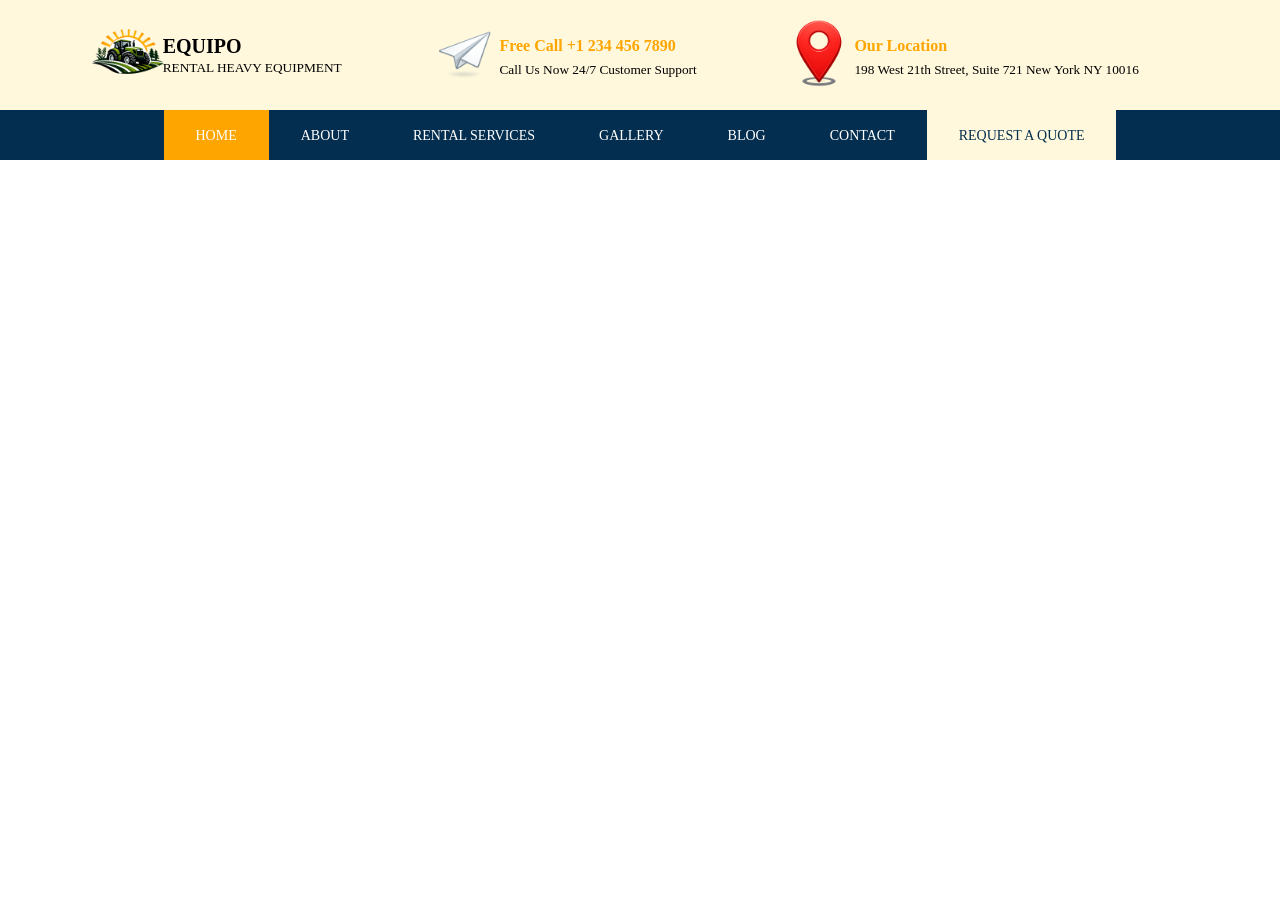
<file: index.html>
<!DOCTYPE html>
<html lang="en">
<head>
    <meta charset="UTF-8">
    <meta name="viewport" content="width=device-width, initial-scale=1.0">
    <title>EQUIPO</title>
    <link rel="stylesheet" href="stylesheet.css">
</head>
<body>
    <header class="header top">
        <div class="top title">
            <img src="./assets/images/tractor_logo.png" alt="tractor logo" type="img/png">
            <div id="equipo">
                <p>EQUIPO</p>
                <small>RENTAL HEAVY EQUIPMENT</small>
            </div>
        </div>
        <div class="top contact">
            <img src="./assets/images/contact_icon.png" alt="contact icon" type="img/png">
            <div>
                <p>Free Call +1 234 456 7890</p>
                <small class="light-text">Call Us Now 24/7 Customer Support</small>
            </div>
        </div>
        <div class="top location">
            <img src="./assets/images/location_icon.png" alt="location icon" type="image/png">
            <div>
                <p>Our Location</p>
                <small class="light-text">198 West 21th Street, Suite 721 New York NY 10016</small>
            </div>
        </div>
    </header>
    <header class="header bottom">
        <div class="menu">
            <ul>
                <li class="selected"><a href="">HOME</a></li>
                <li><a href="">ABOUT</a></li>
                <li><a href="">RENTAL SERVICES</a></li>
                <li><a href="">GALLERY</a></li>
                <li><a href="">BLOG</a></li>
                <li><a href="">CONTACT</a></li>
                <li class="selected quote"><a id="quote" href="">REQUEST A QUOTE</a></li>
            </ul>
        </div>
    </header>
</body>
</html>
</file>
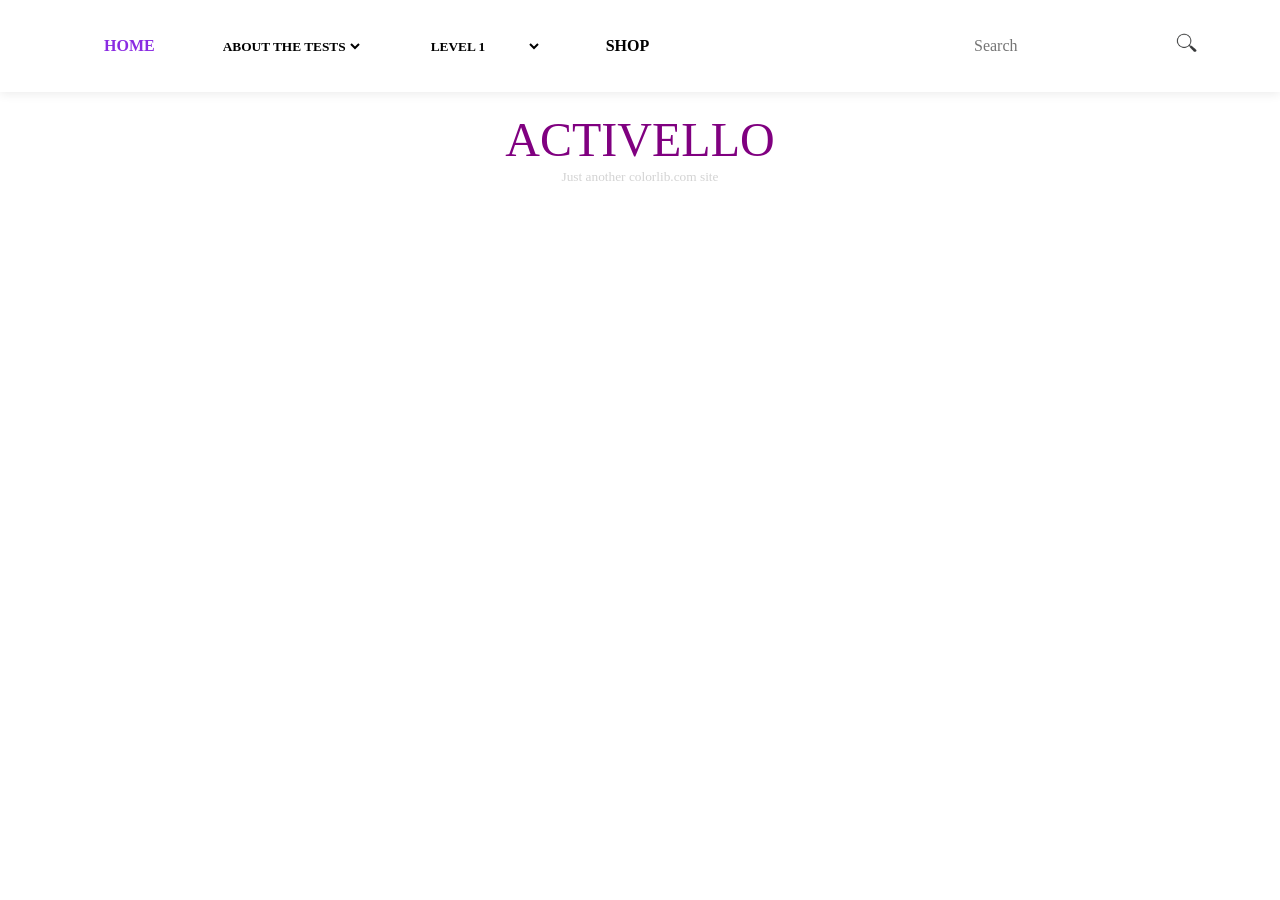
<file: activello.html>
<!DOCTYPE html>
<html lang="en">
<head>
    <meta charset="UTF-8">
    <meta name="viewport" content="width=device-width, initial-scale=1.0">
    <title>ACTIIVELLO</title>
    <link rel="stylesheet" href="stylesheet.css">
</head>
<body>
    <header class="top level">
        <nav>
            <div class="options">
                <li><a href="">HOME</a></li>
                <li>
                    <select name="" id="about-tests">
                        <option selected disabled value="">ABOUT THE TESTS</option>
                        <option value="">SUMMER</option>
                        <option value="">SPRING</option>
                        <option value="">AUTUMN/FALL</option>
                    </select>
                </li>
                <li>
                    <select name="" id="level-1">
                        <option selected disabled value="">LEVEL 1</option>
                        <option value="">TUTORIALS</option>
                        <option value="">MOCK EXAMS</option>
                    </select>
                </li>
                <li><a href="">SHOP</a></li>
            </div>
            <div class="searchbar">
                <input type="search" placeholder="Search">
                <button type="button"><img src="./assets/images/search_icon.png" alt="search icon"></button>
            </div>
        </nav>
    </header>
    <header class="bottom level">
        <p>ACTIVELLO</p>
        <small>Just another colorlib.com site</small>
    </header>
</body>
</html>
</file>
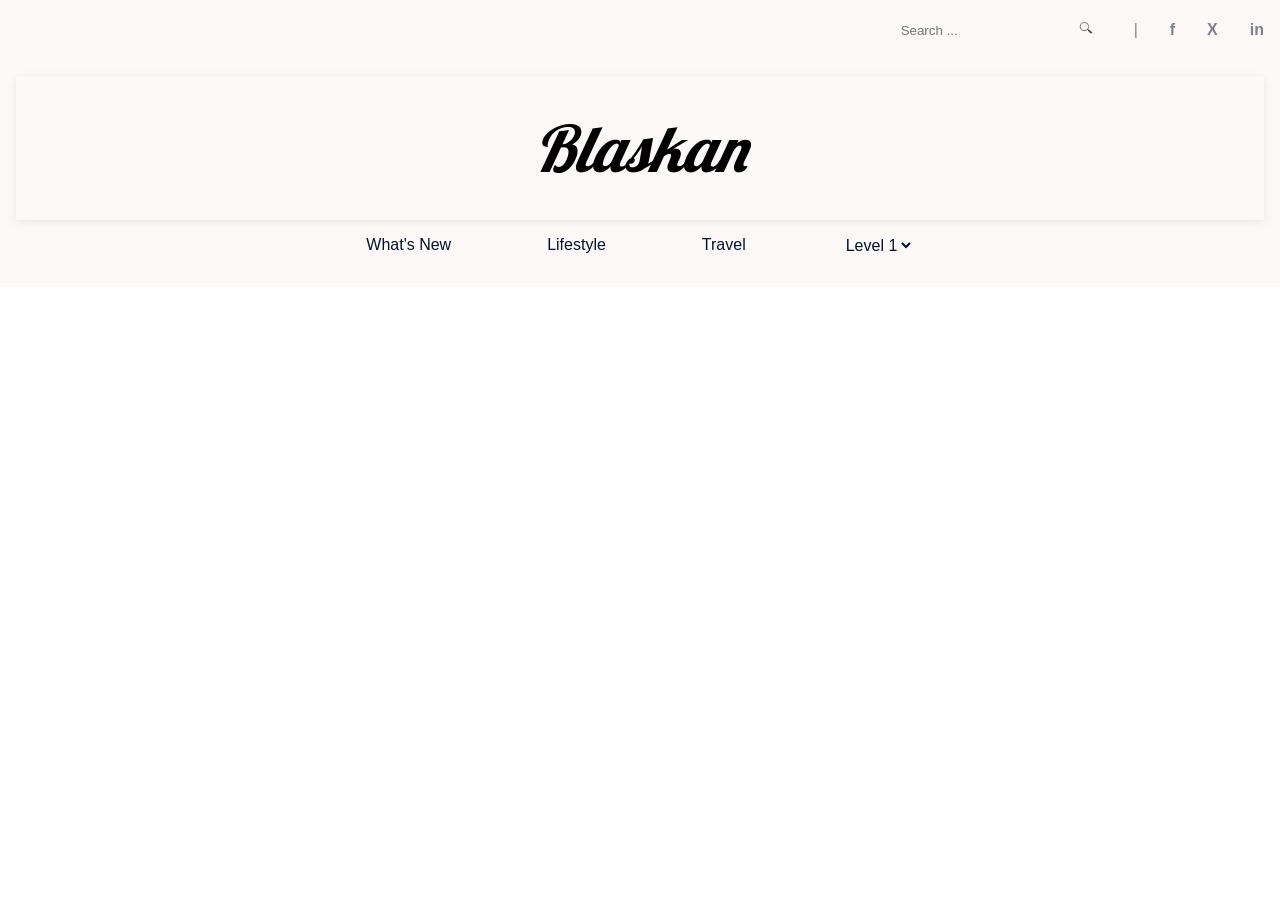
<file: blaskan.html>
<!DOCTYPE html>
<html lang="en">
<head>
    <meta charset="UTF-8">
    <meta name="viewport" content="width=device-width, initial-scale=1.0">
    <title>Blaskan</title>
    <link rel="stylesheet" href="./stylesheet2.css">
    <link rel="preconnect" href="https://fonts.googleapis.com">
    <link rel="preconnect" href="https://fonts.gstatic.com" crossorigin>
    <link href="https://fonts.googleapis.com/css2?family=Bangers&family=Caveat:wght@400..700&family=Libre+Baskerville:ital,wght@0,400;0,700;1,400&family=Lobster&family=Oswald:wght@200..700&family=Roboto:ital@0;1&display=swap" rel="stylesheet">
</head>
<body>
    <header class="navbar-1">
        <input type="text" placeholder="Search ...">
        <button><img src="./assets/images/search_icon.png" alt=""></button>
        <p>|</p>
        <a>f</a>
        <a>X</a>
        <a>in</a>
    </header>
    <header class="navbar-2">
        <div>
            <p>Blaskan</p>
        </div>
        <div>
            <a href="">What's New</a>
            <a href="">Lifestyle</a>
            <a href="">Travel</a>
            <select name="" id="">
                <option selected disabled="">Level 1</option>
            </select>
        </div>
    </header>
</body>
</html>
</file>
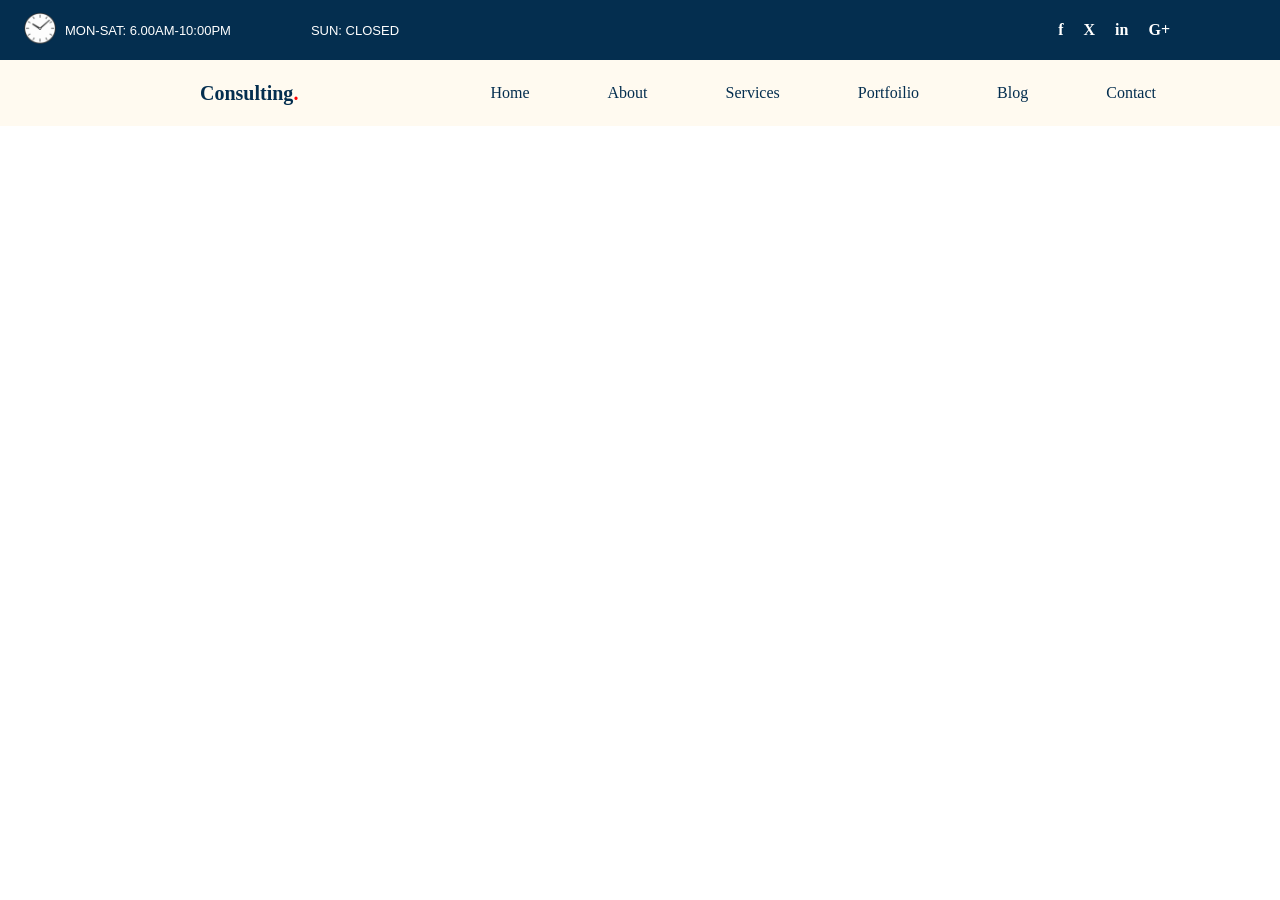
<file: consulting.html>
<!DOCTYPE html>
<html lang="en">
<head>
    <meta charset="UTF-8">
    <meta name="viewport" content="width=device-width, initial-scale=1.0">
    <title>Consulting</title>
    <link rel="icon" href="./assets/images/contact_icon.png" type="image/png">
    <link rel="stylesheet" href="./stylesheet.css">
</head>
<body>
    <header class="head up">
        <div class="up schedule">
            <img src="./assets/images/clock_icon.png" alt="clock icon">
            <p>MON-SAT: 6.00AM-10:00PM</p>
            <p>SUN: CLOSED</p>
        </div>
        <nav class="up logo">
            <li><a href="">f</a></li>
            <li><a href="">X</a></li>
            <li><a href="">in</a></li>
            <li><a href="">G+</a></li>
        </nav>
    </header>
    <header class="head down">
        <div>
            <p>Consulting<span>.</span></p>
        </div>
        <nav>
            <li class="catch"><a href="" id="me">Home</a></li>
            <li><a href="">About</a></li>
            <li><a href="">Services</a></li>
            <li><a href="">Portfoilio</a></li>
            <li><a href="">Blog</a></li>
            <li><a href="">Contact</a></li>
        </nav>
    </header>
    
</body>
</html>
</file>
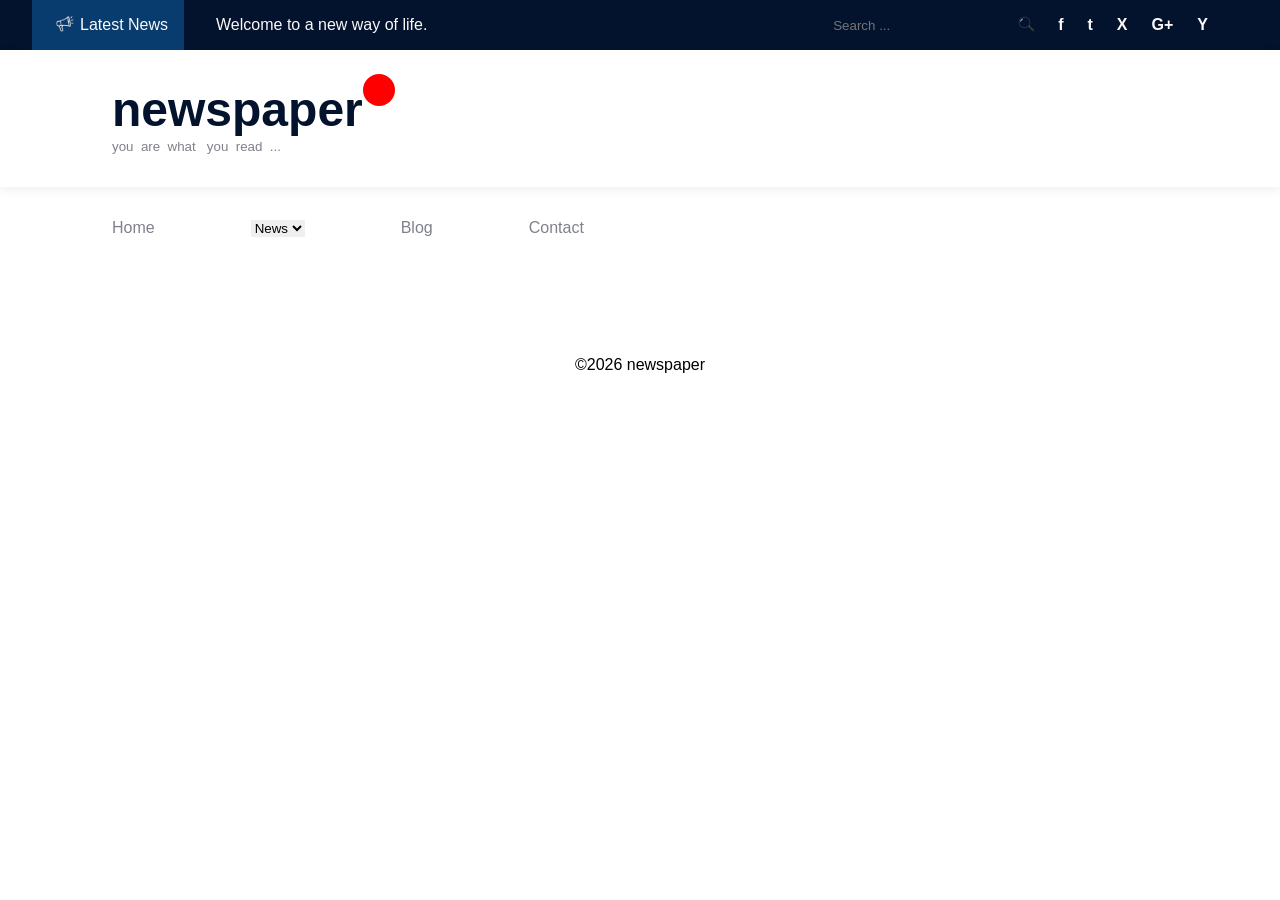
<file: newspaper.html>
<!DOCTYPE html>
<html lang="en">
<head>
    <meta charset="UTF-8">
    <meta name="viewport" content="width=device-width, initial-scale=1.0">
    <title>Newspaper</title>
    <link rel="stylesheet" href="./stylesheet2.css">
</head>
<body>
    <header class="up container">
        <div class="left">
            <div>
                <img src="./assets/images/megaphone_icon.png" alt="megaphone icon">
                <p>Latest News</p>
            </div>
            <p>Welcome to a new way of life.</p>
        </div>
        <div class="right">
            <input type="text" placeholder="Search ...">
            <img src="./assets/images/search_icon.png" alt="megaphone icon"> <!--This should be a button not just an image-->
            <p>f</p>
            <p>t</p>
            <p>X</p>
            <p>G+</p>
            <P>Y</P>
        </div>
    </header>
    <header class="middle container">
        <div>
            <p>newspaper</p>
            <small>you &nbsp;are &nbsp;what &nbsp; you &nbsp;read &nbsp;...</small>
        </div>
        <div id="symbol">
        </div>
    </header>
    <header class="down container">
        <li><a href="">Home</a></li>
        <li>
            <select name="" id="">
                <option value="" selected disabled>News</option>
            </select>
        </li>
        <li><a href="">Blog</a></li>
        <li><a href="">Contact</a></li>
    </header>
    <footer>
        <p>&copy;2026 newspaper</p>
    </footer>
</body>
</html>
</file>
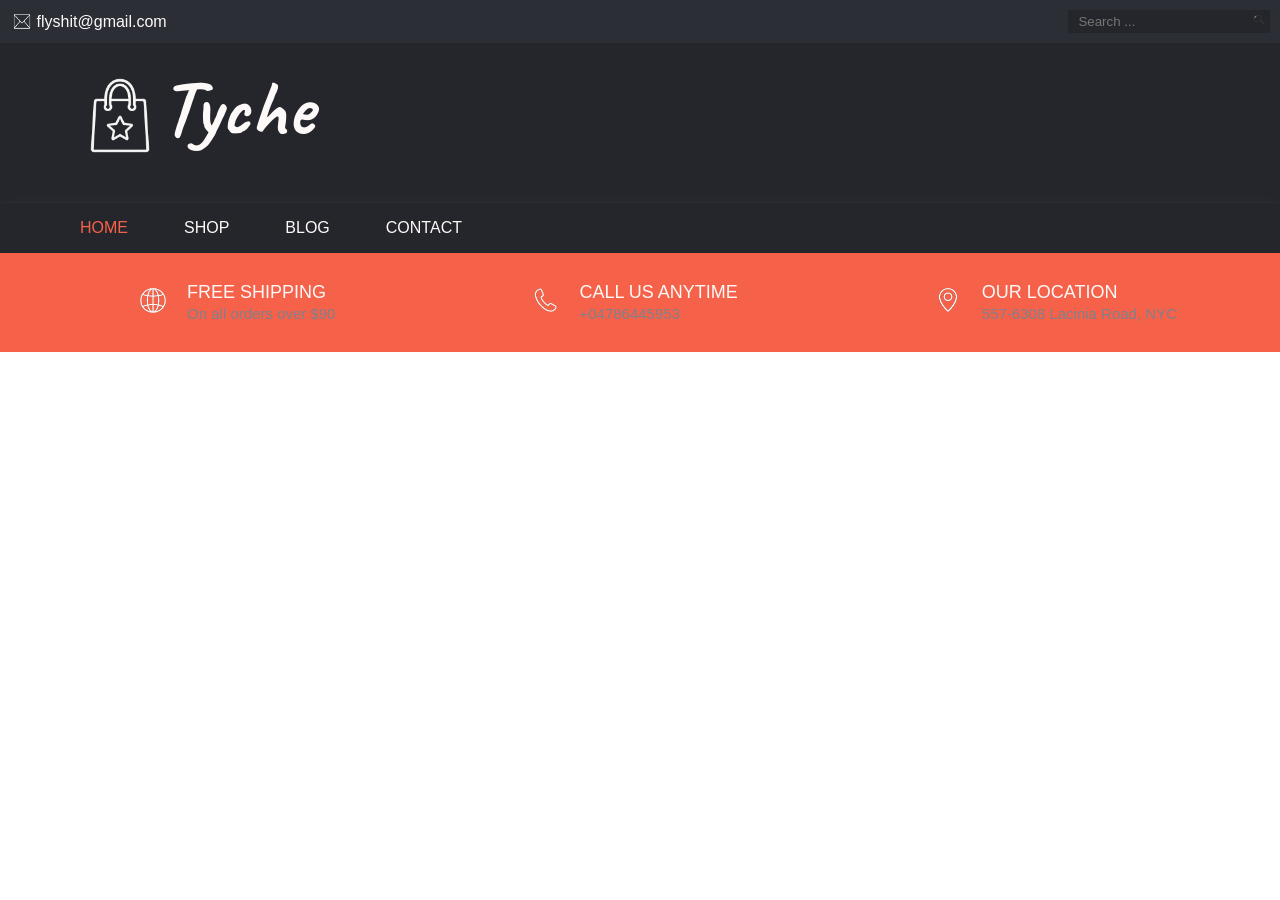
<file: tyche.html>
<!DOCTYPE html>
<html lang="en">
<head>
    <meta charset="UTF-8">
    <meta name="viewport" content="width=device-width, initial-scale=1.0">
    <title>Tyche</title>
    <link rel="stylesheet" href="./stylesheet2.css">
    <link rel="preconnect" href="https://fonts.googleapis.com">
    <link rel="preconnect" href="https://fonts.gstatic.com" crossorigin>
    <link href="https://fonts.googleapis.com/css2?family=Bangers&family=Caveat:wght@400..700&family=Libre+Baskerville:ital,wght@0,400;0,700;1,400&family=Oswald:wght@200..700&family=Roboto:ital@0;1&display=swap" rel="stylesheet">
</head>
<body>
    <header class="header top">
        <div class="email">
            <img src="./assets/images/envelope_icon.png" alt="envelope icon">
            <p>flyshit@gmail.com</p>
        </div>
        <div class="search-bar">
            <input type="text" placeholder="Search ...">
            <button type="button"><img src="./assets/images/search_icon.png" alt="search icon"></button>
        </div>
    </header>
    <header class="header mid">
        <div>
            <img src="./assets/images/shopping_bag_icon.png" alt="tychee logo">
            <p>Tyche</p>
        </div>
        <nav>
            <li><a href="">HOME</a></li>
            <li><a href="">SHOP</a></li>
            <li><a href="">BLOG</a></li>
            <li><a href="">CONTACT</a></li>
        </nav>
    </header>
    <header class="header bottom">
        <div class="ada">
            <img src="./assets/images/globe_icon.png" alt="world shipping">
            <div>
                <p>FREE SHIPPING</p>
                <small>On all orders over $90</small>
            </div>
        </div>
        <div class="ada">
            <img src="./assets/images/telephone_icon.png" alt="contact us">
            <div>
                <p>CALL US ANYTIME</p>
                <small>+04786445953</small>
            </div>
        </div>
        <div class="ada">
            <img src="./assets/images/pin_icon.png" alt="our location">
            <div>
                <p>OUR LOCATION</p>
                <small>557-6308 Lacinia Road, NYC</small>
            </div>
        </div>
    </header>
</body>
</html>
</file>
<file: stylesheet.css>
*{
    margin:0;
    padding:0;
    box-sizing: border-box;
    font-family: Tahoma;
}
.header.top{
    display: flex;
    justify-content: space-evenly;
    padding:5px;
    align-items: center;
    background-color: cornsilk;
}
.contact p, .location p{
    margin: 5px 0;
}
.title, .contact, .location{
    display: flex;
    align-items: center;
    margin-left: -5%; 

}
.title > img, .contact > img, .location > img{ 
    width:100px;
    height:100px;
    margin-right: -15px;
}
#equipo p:first-child{
    font-size: 20px;
    font-weight: 700;
}
.contact p:first-child, .location p:first-child{
    color:orange;
    /* font-size: large; */
    font-weight: bold;
}
.header.bottom{
    background-color: rgb(4, 46, 79);
}
.menu ul{
    display: flex;
    align-items: center;
    justify-content: center;
}
.menu li{
    list-style: none;
    padding: 1rem 2rem;
}
.menu li a{
    font-size: 14px;
    font-weight: 500;
    text-decoration: none;
    color: white;
}

.menu li a:hover{
    color: wheat
}
/* .menu li{
    color:navy
} */

.selected{
    background-color: orange;
}
.quote{
    background-color: cornsilk;

}
#quote{
    color: rgb(4, 46, 79);
    font-size: 14px;
    font-weight: 500;
}
.quote:hover{
    background-color: orange;
}

/*..........................................Consulting.html.........................................................................*/
.head.up{
    display: flex;
    justify-content: space-between;
    background-color: rgb(4, 46, 79);
    align-items: center;
}
.up.schedule{
    display: flex;
    align-items: center;
    gap:10px;
    padding:0 10px;

}
.up.schedule img{
    width: 60px;
    height: 60px;
    margin-right: -50px;
}
.up.schedule p{
    color:white;
    margin: 0 35px;
    font-family: Verdana, Geneva, Tahoma, sans-serif;
    font-size: 13px;
}
.up.logo{
    display: flex;
    justify-content: space-evenly;
    padding:0 100px;
}
.up.logo li{
    list-style: none;
    padding: 10px;
}
.up.logo li a{
    text-decoration: none;
    color:white;
    font-weight: bold;
}
.up.logo li a:hover{
    color:wheat
}
/*HEADER DOWN */
.head.down{
    display: flex;
    justify-content: space-between;
    align-items: center;
    background-color: floralwhite;
    /* padding: 15px; */
}
.head.down nav{
    display: flex;
    justify-content: space-evenly;
    align-items: center;
    gap:30px;
    padding: 0 100px;
}
.head.down nav li{
    list-style: none;
    /* padding: 0 10px; */
}
.head.down nav li a{
    text-decoration: none;
    display: inline-block;
    padding: 1.5rem;
    color: rgb(4, 46, 79);
}
.head.down nav li a:hover{
    color:wheat;
}
.head.down > div{
    padding: 0px 0px 0px 200px;
}
.head.down div p{
    color: rgb(4, 46, 79);
    font-size: 20px;
    font-weight: 600;
}
span{
    color:red;
}
/* .catch{
    background-color: rgb(4, 46, 79);
}
#me {
    color : white;
}
#me:hover {
    color: wheat;
} */

/*............................................................................ACTIVELLO CSS...........................................................................*/
.top.level{
    box-shadow: 0 2px 10px rgba(0,0,0,0.08); /*CLEAN AND SUBTLE*/
}
.top.level > nav{
    padding: 1.5rem;
    display:flex ;
    justify-content: space-between;
    align-items: center;
}
.top.level nav .options{
    display: flex;
    gap:4rem;
    margin: 0 5rem;
}
.top.level nav .options li{
    list-style: none;
}
.top.level nav .options li:first-child a{
    color: blueviolet;
}
.top.level nav .options li a{
    text-decoration: none;
    font-weight:bold;
    color: black;
}
.top.level nav .options li a:hover{
    color:purple;
}
#about-tests, #level-1{
    align-items: center;
    font-weight: bold;
}
.top.level select{
    border: none;
    background-color: transparent;
}
.top.level button{
    border: none;
    background-color: white;
}
.top.level button img{
    width: 40px;
    height: 40px
}
.top.level .searchbar{
    display: flex;
    align-items: center;
    padding-right: 50px;
}
.top.level input{
    border: none;
    font-size: medium;
}
.bottom.level{
    width: 100%;
    text-align: center;
}
.bottom.level p:first-child{
    font-size: 3rem;
    padding-top: 20px;
    color: purple;
}
.bottom.level small{
    color: lightgray;
}
</file>
<file: stylesheet2.css>
*{
    margin: 0;
    padding: 0;
    box-sizing: border-box;
    font-family: Verdana, Geneva, Tahoma, sans-serif;
}
.top{
    display: flex;
    justify-content: space-between;
    background-color: #2B2E35;
    padding: 0.1rem;
    align-items: center;
}.top div:first-child{
    display: flex;
    align-items: center;
    color:#FCF9F8;
}
.top div:nth-child(2){
    display: flex;
    padding: 0.5rem;
}
.email img{
    width:40px;
    height: 40px;
    margin-right: -5px;
}
.search-bar img {
    width: 23px;
    height: 20px;
}
.search-bar input{
    border: none;
    padding-left: 10px;
    background-color: #25262B;
    color: #FCF9F8;
}
.search-bar button{
    border: none;
    background-color: #25262B;
}
.mid div{
    display: flex;
    align-items: center;
    background-color: #25262B;
}
.mid div img{
  width: 15rem;
  height:auto;
  margin-right: -5rem;
}
.mid div p{
    font-size: 5rem;
    font-family: "Caveat", cursive;
    font-optical-sizing: auto;
    font-weight: bolder;
    font-style: normal;
    color:#FCF9F8;
    margin-top: -2rem;
}
.mid nav{
    display: flex;
    gap: 3.5rem;
    padding: 1rem 5rem;
    background-color: #25262B;
    box-shadow: 0 2px 10px rgba(252, 249, 248, 0.08);
}
.mid nav li{
    list-style: none;
}
.mid nav li:first-child a{
    color: #F66149;
}
.mid nav li a{
    color:#FCF9F8;
    text-decoration: none;
}
.mid nav li a:hover{
    color: darkgrey;
}
.header.bottom{
    display: flex;
    background-color: #F66149;
    color:#FCF9F8;
    justify-content: center;
    align-items: center;
    font-size: large;
    gap: 10rem;
    padding: 1rem;
}
.header.bottom .ada{
    display: flex;
    align-items: center;
}
.ada img {
    width: 100px;
    height: auto;
    margin-right: -1rem;
    
}

/*......................................................NEWSPAPER CSS..................................................................... */
.up.container{
    display: flex;
    justify-content: space-between;
    background-color: #03132D;
    color: #FCF9F8;
}
.left{
    display: flex;
    align-items: center;
}
.left div{
    display: flex;
    background-color: #083B6E;
    justify-content: center;
    margin: 0 2rem;
}
.left div img{
    width:4rem;
    padding: 0;
    margin-right: -1.5rem;
}
.left div p{
    padding: 1rem;
    margin-left: -0.5rem;
}
.right{
    display: flex;
    gap:0.5rem;
    align-items: center;
    margin: 0 4rem;
}
.right input{
     background-color: #03132D;
     color: #FCF9F8;
     border: none;
}
.right img{
    width:2rem
}
.right p{
    padding: 1rem 0.5rem;
    font-weight: bold;
    color: #FCF9F8;
}
.middle.container{
    display: flex;
    padding: 2rem 7rem;
    box-shadow: 0 2px 10px rgba(0,0,0,0.08);
}
.middle.container p{
    font-size: 3rem;
    font-weight: bolder;
    color: #03132D;
}
.middle.container img{
    width: 100px;
}
small{
    color:#7F818B;
    text-align: left;
}
#symbol{
    width: 2rem;
    height: 2rem;
    border-radius: 50%;
    background-color: red;
    margin-top: -0.5rem;
}
.down.container{
    display: flex;
    gap: 6rem;
    padding: 2rem 0.5rem 0.5rem 7rem;
}
.down.container li{
    list-style: none;
}
.down.container li a{
    text-decoration: none;
    color:#7F818B
}
.down.container li select{
    border: none;
}
.down.container li a:hover{
    color: #F66149;
}
footer{
    height: 15rem;
    display: flex;
    flex-direction: column;
    justify-content: center;
    align-items: center;

}
/* ..........................................................Blaskan............................................................................. */
.navbar-1{
    display: flex;
    justify-content: right;
    gap:2rem;
    align-items: center;
    padding: 1rem;
    color:#7F818B;
    background-color: #FCF9F8;
}
.navbar-1 input{
    border: none;
    background-color: #FCF9F8;
}
.navbar-1 button{
    border: none;
    background-color: #FCF9F8;
}
.navbar-1 button img {
    width: 25px;
    margin-left: -2rem;
}
.navbar-1 a{
    font-weight: bold;
}
.navbar-1 a:hover{
    color:#03132D
}
.navbar-2{
    background-color: #FCF9F8;
    padding: 1rem;
}
.navbar-2 div:nth-child(2){
    display: flex;
    justify-content: center;
    gap: 6rem;
    padding: 1rem 1rem;
}
.navbar-2 div:first-child{
    text-align: center;
    font-size: 4rem;
    padding: 2rem;
    box-shadow: 0 2px 10px rgba(0,0,0,0.08);

}
.navbar-2 div:first-child p{
    font-family: "Lobster", sans-serif;
    font-weight:lighter;
    font-style: italic;
 }
.navbar-2 div:nth-child(2) a{
    text-decoration: none;
    color:#03132D
}
.navbar-2 div:nth-child(2) a:hover{
    color:#7F818B
}
.navbar-2 div:nth-child(2) select{
    border:none;
    color:#03132D ;
    font-size:medium;
    background-color: transparent;
}
.navbar-2 div:nth-child(2) select:hover{
    color: #7F818B;
}
</file>
